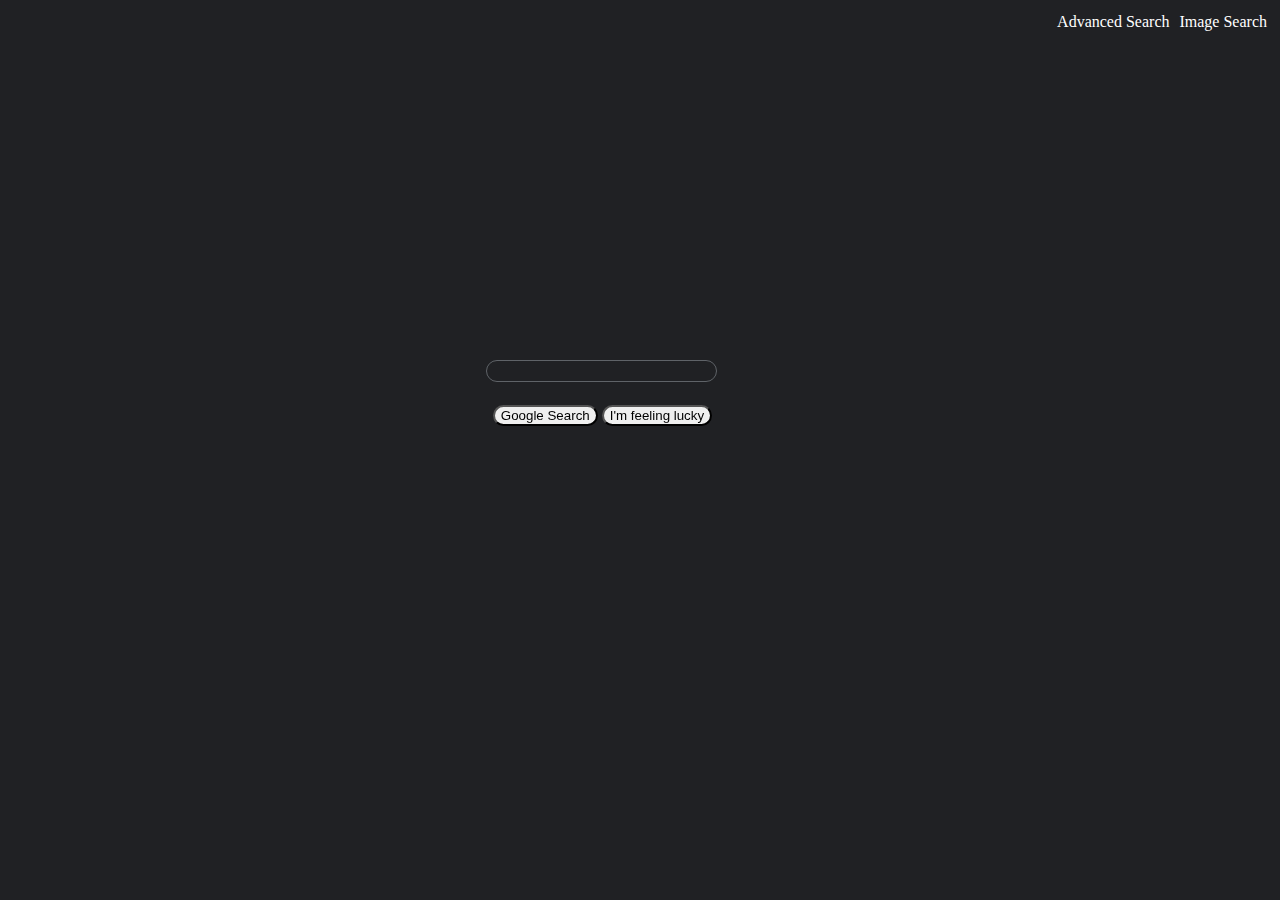
<file: index.html>
<!DOCTYPE html>
<html lang="en">
    <head>
        <title>Search</title>
        
            
        <link rel="stylesheet" href="StyleSheet1.css"/>

    </head>
    <body>
               
                <a href="imagesearch.html" class="link">Image Search </a>
                <a href="Advanced.html" class="link">Advanced Search </a> 
             

    <div class="search">   

        <form action="https://google.com/search">
            <input type="text" name="q" class="text">
                <div class="button_main">
                    <input type="submit" value="Google Search" class="button_search" >
                    <input type="submit" name="btnI" role="button" value="I'm feeling lucky" class="button_search">
                </div>
        </form>

    </div>

    </body>
</html>
</file>
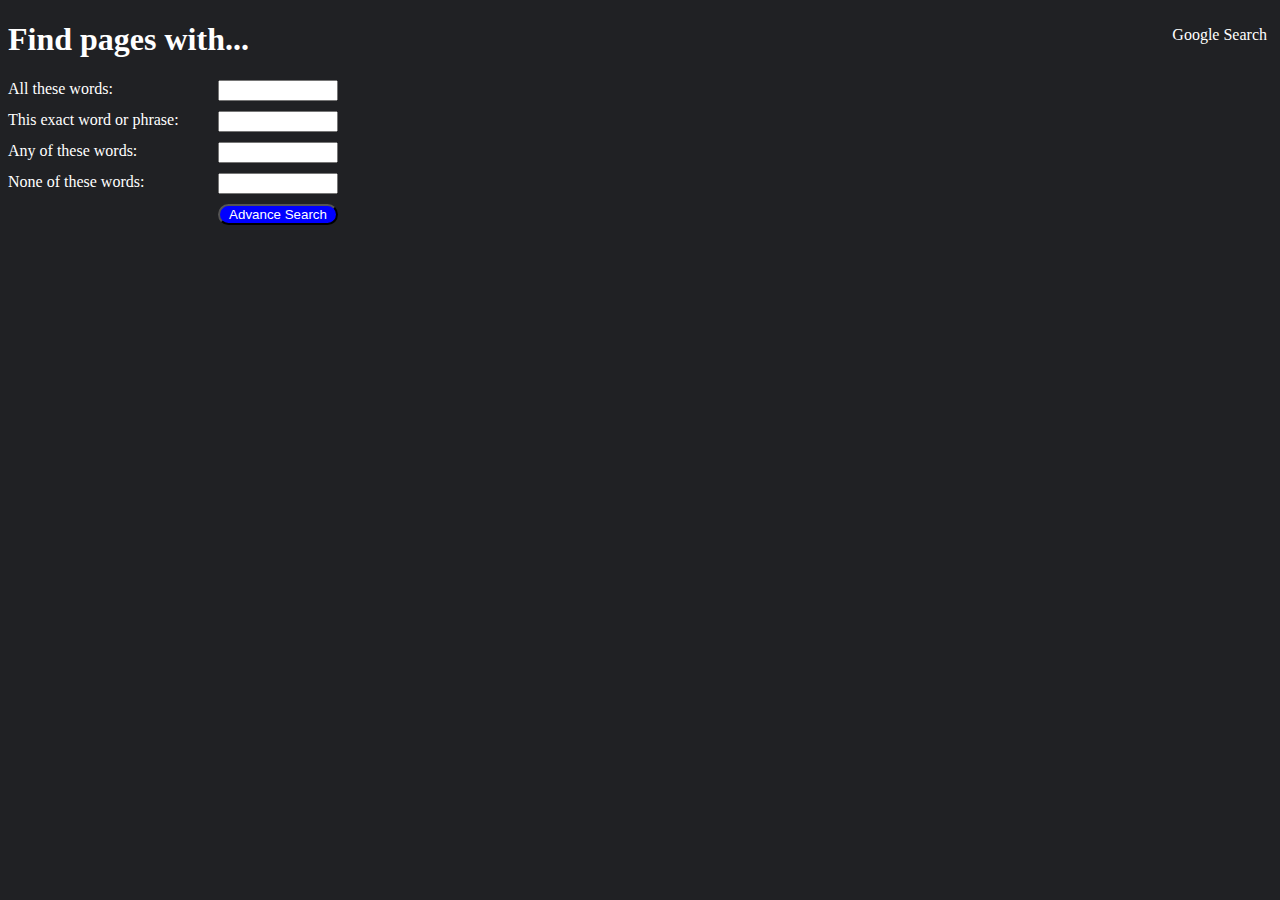
<file: Advanced.html>
﻿<!DOCTYPE html>

<html lang="en" xmlns="http://www.w3.org/1999/xhtml">
<head>
    <meta charset="utf-8" />
    <title>Advanced</title>
    <link rel="stylesheet" href="StyleSheet1.css"/>
</head>
<body>

    <a href="index.html" class="link">Google Search</a>
    
    <h1 class="header" style="color:white"> Find pages with...</h1>
    <div class="advanced_form">
        <form action="https://www.google.com/search" class="advanced_form_inputs">
            <label>All these words:</label>
                <input type="text" name="as_q" /> 
            <label>This exact word or phrase:</label>
                <input type="text" name="as_epq"/>
            <label>Any of these words:</label>
                <input type="text" name="as_oq"/>
            <label>None of these words:</label>
                <input type="text" name="as_eq"/>
            <input type="submit" value="Advance Search" class="advanced_button"/>

        </form>
    </div>

</body>
</html>
</file>
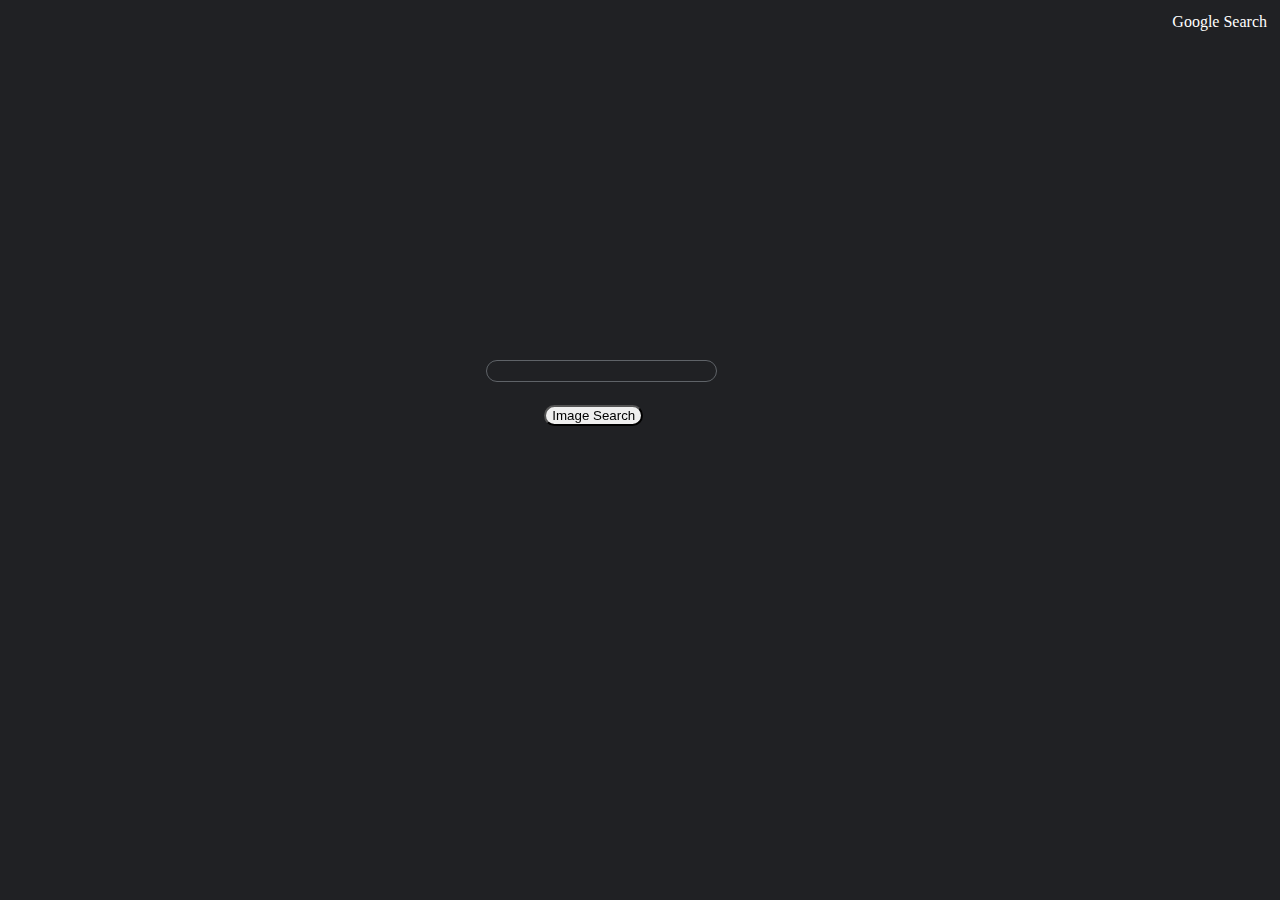
<file: imagesearch.html>
﻿<!DOCTYPE html>

<html lang="en" xmlns="http://www.w3.org/1999/xhtml">
<head>
    <meta charset="utf-8" />
    <title>Image</title>
    <link rel="stylesheet" href="StyleSheet1.css"/>
</head>
<body>

    <a href="index.html" class="link">Google Search</a>


    <div class="search">

        <form action="https://www.images.google.com/images">
            <input type="text" name="q" class="text" />
            <div class="button_main">
                <input type="submit" value="Image Search" class="button_search" style="margin-left:52%" />
                
            </div>
        </form>
    </div>




</body>
</html>
</file>
<file: StyleSheet1.css>
﻿body {background-color:#202124;

    
}



.link{
    display:block;
    float:right;
    padding:5px;
    text-decoration-line:none;
    color:white
   
}

.search {
    position: fixed;
    top: 40%;
    left: 38%;
    border: 1px solid;
    width: 229px;
    height: 20px;
    border-radius: 25px;
    border-color: #5f6368
}

.text {
    position: fixed;
    top: 40%;
    left: 40%;
    background-color: transparent;
    outline: none;
    border: none;
    color: white
}    

.button_main{
    position:fixed;
    top:45%;
    left:38.5%;
    
    }

.button_search{
    border-radius:25px
}



.advanced_form_inputs{
    display:grid;
    grid-template-columns:200px 120px;
    grid-column-gap:10px;
    grid-row-gap:10px;
    color:white

}

.advanced_button{
    grid-area:5/2;
    background-color:blue;
    color:white;
    border-radius:25px
}
</file>
